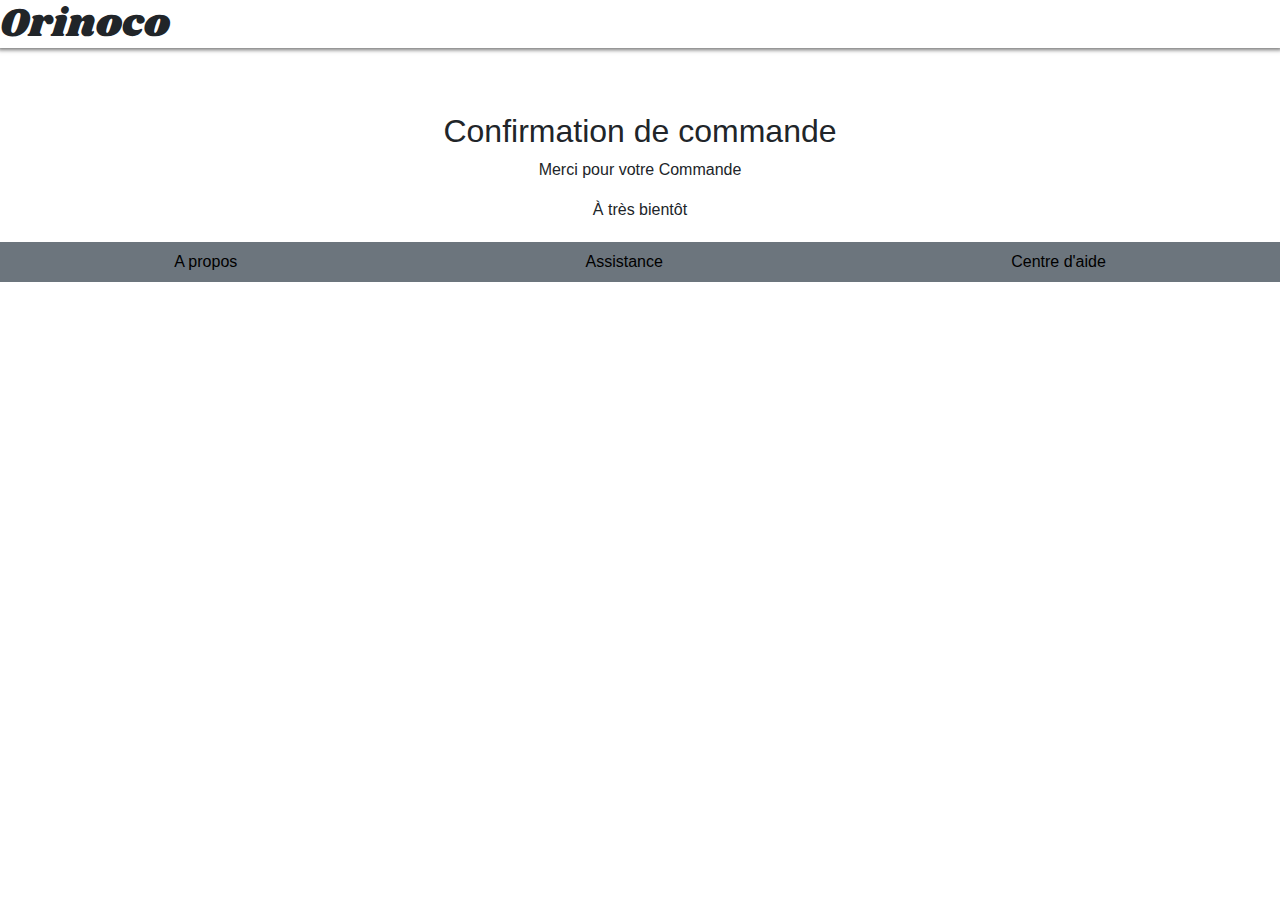
<file: test mvc/confirm.html>
<!DOCTYPE html>
<html lang="fr">
<head>
    <meta charset="UTF-8">
    <meta name="viewport" content="width=device-width, initial-scale=1.0">
    <link rel="stylesheet" href="https://stackpath.bootstrapcdn.com/bootstrap/4.4.1/css/bootstrap.min.css" integrity="sha384-Vkoo8x4CGsO3+Hhxv8T/Q5PaXtkKtu6ug5TOeNV6gBiFeWPGFN9MuhOf23Q9Ifjh" crossorigin="anonymous" defer>
    <link rel="stylesheet" href="style.css">
    <title>Confirmation de commande</title>
</head>
<body>
    <header>    
        <div class="logo">
           <h1 class="title">Orinoco</h1> 
        </div>
         </header>
    <main>
        <section class="container">
            <div class="row">
                <div class="col text-center">
                    <h2>Confirmation de commande</h2>
                    <p>Merci pour votre Commande </p>
                    <p>À très bientôt</p>
                <div id="reference"></div>
                <div id="sum"></div>
                </div>
                    
            </div>
        </section>
    </main>
    <footer class="bg-secondary mt-1">
        <ul class="text-white mb-0 d-flex justify-content-around list-unstyled">
            <li class="my-2"><a href="#">A propos</a></li>
            <li class="my-2"><a href="#">Assistance</a></li>
            <li class="my-2"><a href="#">Centre d'aide</a></li>
        </ul>	
    </footer>
    <script type="text/javascript" src="controller.js"></script>
    <script type="text/javascript" src="model.js"></script>
    <script type="text/javascript" src="view/productConfirm.js"></script>
    <script>
        let controller = new Controller;
        controller.sendForm();
    </script>
</body>
</html>
</file>
<file: test mvc/style.css>
@import url('https://fonts.googleapis.com/css2?family=Shrikhand&display=swap');
.title{
    font-family: "Shrikhand", serif;
    position: sticky;
    top: 0;
    left: 0;
    margin: 0;
    text-align: center;
}

header {
    display: flex;
    justify-content: space-between;
    font-size:medium;
    position: sticky;
    top: 0;
    left: 0;
    background: #fff;
    -webkit-box-shadow: 0 0 0.25rem 0.125rem #777;
            box-shadow: 0 0 0.25rem 0.125rem #777;
    margin: 0;
    z-index: 1;
    text-align: center;
    margin-bottom: 5vw;
  }

 #panier{
    padding-right: 15px;
 }

 .ligne{
     display: flex;
     justify-content: space-between;
 }

 a{
     color: #000;
     text-decoration: none;
 }
 a:hover{
     text-decoration: none;
 }

article.carte{
   display: flex;
}  
  input:valid {
    border: 1px solid black;
  }

  .titleFooter {
    font-family: "Shrikhand", serif;
    font-size: medium;
}
</file>
